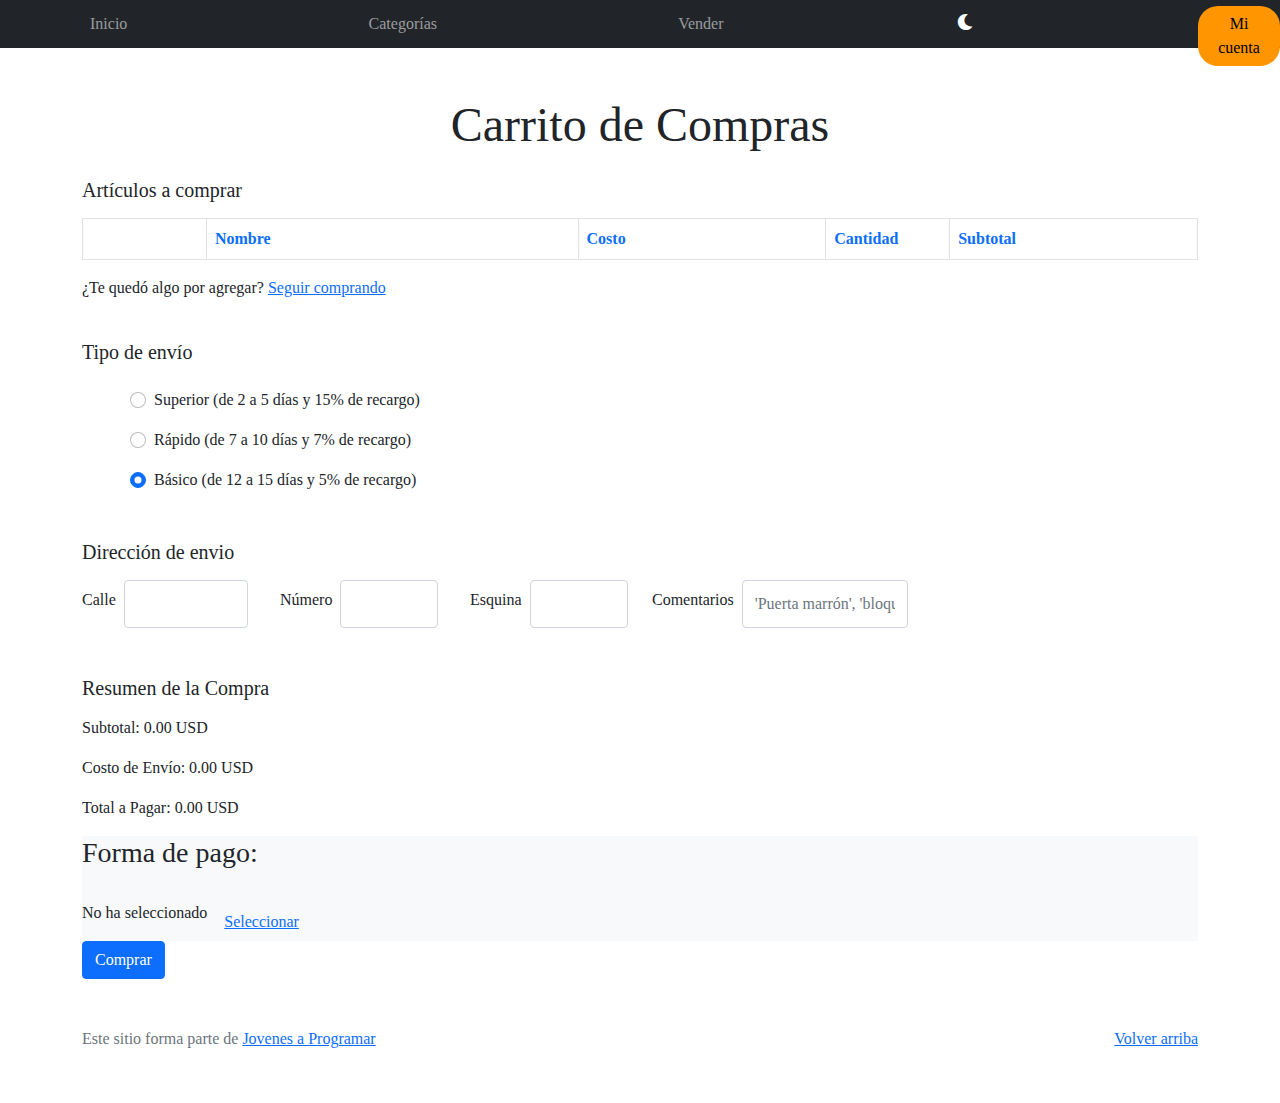
<file: cart.html>
<!DOCTYPE html>
<html lang="es">
  <head>
    <meta http-equiv="Content-Type" content="text/html; charset=UTF-8" />
    <meta
      name="viewport"
      content="width=device-width, initial-scale=1, shrink-to-fit=no"
    />
    <title>eMercado - Todo lo que busques está aquí</title>
    <link
      href="https://fonts.googleapis.com/css?family=Raleway:300,300i,400,400i,700,700i,900,900i"
      rel="stylesheet"
    />
    <link href="css/bootstrap.min.css" rel="stylesheet" />
    <link href="css/font-awesome.min.css" rel="stylesheet" />
    <link href="css/styles.css" rel="stylesheet" />
    <link rel="stylesheet" href="css/cart.css" />
    <link rel="shortcut icon" href="img/favicon.png" />
  </head>

  <body>
    <nav class="navbar navbar-expand-lg navbar-dark bg-dark p-1">
      <div class="container">
        <button
          class="navbar-toggler"
          type="button"
          data-bs-toggle="collapse"
          data-bs-target="#navbarNav"
          aria-controls="navbarNav"
          aria-expanded="false"
          aria-label="Toggle navigation"
        >
          <span class="navbar-toggler-icon"></span>
        </button>
        <div class="collapse navbar-collapse" id="navbarNav">
          <ul class="navbar-nav w-100 justify-content-between">
            <li class="nav-item">
              <a class="nav-link" href="index.html">Inicio</a>
            </li>
            <li class="nav-item">
              <a class="nav-link" href="categories.html">Categorías</a>
            </li>
            <li class="nav-item">
              <a class="nav-link" href="sell.html">Vender</a>
            </li>
            <li class="nav-item">
              <i id="moonIcon" class="fas fa-moon"></i>
            </li>
            <li class="nav-item">
              <div class="menu-container" style="position: absolute">
                <button
                  class="navbar-nav w-100 justify-content-between"
                  id="perfil-button"
                >
                  Mi cuenta
                </button>
                <div id="perfil-menu" class="menu">
                  <a href="cart.html">Mi carrito</a>
                  <a href="my-profile.html">Mi perfil</a>
                  <a href="#" onclick="signOff()">Cerrar sesión</a>
                </div>
              </div>
            </li>
          </ul>
        </div>
      </div>
    </nav>
    <main>
      <div class="overlay" id="overlay">
        <div class="overlay-content">
          <h2>COMPRA EXITOSA!</h2>
          <p>Tu compra se ha realizado con éxito.</p>
        </div>
      </div>

      <div class="container mt-5">
        <h2 class="display-5 text-center mb-4">Carrito de Compras</h2>
        <h3 class="blockquote">Artículos a comprar</h3>
        <div class="row">
          <div class="col-md-12">
            <div class="table-responsive">
              <table class="table table-bordered table-striped">
                <thead class="thead-light">
                  <tr>
                    <th scope="col" class="col-1"></th>
                    <th scope="col" class="text-primary col-3">Nombre</th>
                    <th scope="col" class="text-primary col-2">Costo</th>
                    <th scope="col" class="text-primary col-1">Cantidad</th>
                    <th scope="col" class="text-primary col-2">Subtotal</th>
                  </tr>
                </thead>
                <tbody id="cart-products"></tbody>
              </table>
            </div>
          </div>
        </div>
        <div class="pb-4">
          <p>
            ¿Te quedó algo por agregar?
            <a href="categories.html">Seguir comprando</a>
          </p>
          <!-- Link que lleva a categorías para agregar algo extra al carrito-->
        </div>
        <div>
          <form>
            <!-- formulario que abarca (por ahora) el tipo de envío y dirección -->

            <h3 class="blockquote">Tipo de envío</h3>
            <div class="m-4 form-check">
              <!-- Creamos inputs tipo "radio" para seleccionar una opción de envío -->
              <div class="mb-3 form-check">
                <input
                  type="radio"
                  class="form-check-input"
                  id="premium"
                  name="shippingType"
                  value="premium"
                />
                <label for="premium" class="form-check-label"
                  >Superior (de 2 a 5 días y 15% de recargo)</label
                >
              </div>
              <div class="mb-3 form-check">
                <input
                  type="radio"
                  class="form-check-input"
                  id="express"
                  name="shippingType"
                  value="express"
                />
                <label for="express" class="form-check-label"
                  >Rápido (de 7 a 10 días y 7% de recargo)</label
                >
              </div>
              <div class="mb-3 form-check">
                <input
                  type="radio"
                  class="form-check-input"
                  id="standard"
                  name="shippingType"
                  value="standard"
                  checked
                />
                <label class="form-check-label" for="standard"
                  >Básico (de 12 a 15 días y 5% de recargo)</label
                >
              </div>
            </div>

            <h3 class="blockquote pt-4">Dirección de envio</h3>

            <div class="row row-cols-lg-6 row-cols-md-4">
              <!-- Creamos inputs para completar la dirección -->
              <div class="d-inline-flex">
                <label
                  for="streetAddress"
                  class="form-label pe-2 align-self-center"
                  >Calle
                </label>
                <input
                  type="text"
                  value=""
                  class="form-control"
                  id="streetAddress"
                  name="streetAddress"
                  required
                />
              </div>
              <div class="d-inline-flex">
                <label
                  for="numberAddress"
                  class="form-label p-2 align-self-center"
                  >Número</label
                >
                <input
                  type="number"
                  class="form-control"
                  id="numberAddress"
                  name="numberAddress"
                  required
                  min="0"
                />
              </div>
              <div class="d-inline-flex">
                <label
                  for="cornerAddress"
                  class="form-label p-2 align-self-center"
                  >Esquina</label
                >
                <input
                  type="text"
                  class="form-control"
                  id="cornerAddress"
                  name="cornerAddress"
                  required
                />
              </div>
              <div class="d-inline-flex">
                <label for="comments" class="form-label pe-2 align-self-center"
                  >Comentarios</label
                >
                <input
                  type="text"
                  class="form-control col-12"
                  id="comments"
                  name="comments"
                  placeholder="'Puerta marrón', 'bloque N°5'"
                />
              </div>
            </div>
            <br />

            <div id="resumen-compra" class="mt-4">
              <h3 class="blockquote">Resumen de la Compra</h3>
              <p>Subtotal: <span id="subtotal">0 USD</span></p>
              <p>Costo de Envío: <span id="costo-envio">0 USD</span></p>
              <p>Total a Pagar: <span id="total-pagar">0 USD</span></p>
            </div>

            <!-- Inicio de modal para metodo de pago 23/10/23 Entrega6-->
            <div class="bg-light">
              <h3>Forma de pago:</h3>
              <br />

              <div class="d-flex d-inline-flex">
                <h6>No ha seleccionado</h6>
                <button
                  type="button"
                  class="btn btn-link ps-0 ms-3"
                  data-bs-toggle="modal"
                  data-bs-target="#modalMediosPago"
                  required
                >
                  Seleccionar
                </button>
              </div>
            </div>

            <div class="modal" id="modalMediosPago" tabindex="-1">
              <div class="modal-dialog">
                <div class="modal-content">
                  <div class="modal-header">
                    <h5 class="modal-title">Forma de pago:</h5>
                    <button
                      type="button"
                      class="btn-close"
                      data-bs-dismiss="modal"
                      aria-label="Close"
                    ></button>
                  </div>

                  <div class="modal-body">
                    <div class="form-check">
                      <input
                        class="form-check-input"
                        type="radio"
                        name="flexRadioDefault"
                        id="flexRadioDefault1"
                      />
                      <label class="form-check-label" for="flexRadioDefault1">
                        <h5>Tarjeta de Crédito</h5> </label
                      ><br />

                      <div class="container">
                        <div class="row">
                          <div class="col-md-6 mt-2">
                            <label for="creditCard" class="form-label"
                              >Número de tarjeta</label
                            >
                            <input
                              type="text"
                              class="form-control"
                              id="creditCard"
                              placeholder=""
                              required
                            />
                            <div class="invalid-feedback">
                              Se requiere número de tarjeta de crédito
                            </div>
                          </div>

                          <div class="col-md-3 mt-2">
                            <label for="creditCard" class="form-label"
                              >CVV</label
                            >
                            <input
                              type="number"
                              class="form-control"
                              id="creditCardCVV"
                              placeholder=""
                              required
                            />
                            <div class="invalid-feedback">
                              Se requiere el CVV de su tarjeta
                            </div>
                          </div>

                          <div class="col-md-6">
                            <label for="creditCard" class="form-label mt-2"
                              >Vencimiento (Mes/Año)</label
                            >
                            <input
                              type="text"
                              class="form-control"
                              id="creditCardDate"
                              placeholder=""
                              required
                            />
                            <div class="invalid-feedback">
                              Se requiere el mes de vencimiento
                            </div>
                          </div>
                        </div>
                      </div>
                    </div>

                    <div class="form-check mt-3">
                      <input
                        class="form-check-input"
                        type="radio"
                        name="flexRadioDefault"
                        id="flexRadioDefault2"
                        checked
                      />
                      <label class="form-check-label" for="flexRadioDefault2">
                        <h5>Transferencia Bancaria</h5>
                      </label>

                      <div class="col-md-6 mt-2">
                        <label for="creditCard" class="form-label"
                          >Número de cuenta</label
                        >
                        <input
                          type="text"
                          class="form-control"
                          id="cuentaBancaria"
                          placeholder=""
                          required
                        />
                        <div class="invalid-feedback">
                          Se requiere su número de cuenta bancaria
                        </div>
                      </div>
                    </div>
                  </div>

                  <div class="modal-footer">
                    <button
                      type="button"
                      class="btn btn-primary"
                      data-bs-dismiss="modal"
                    >
                      Guardar cambios
                    </button>
                  </div>
                </div>
              </div>
            </div>
            <!-- Fin de modal para metodo de pago 23/10/23 Entrega6 -->

            <input
              class="btn btn-primary d-block"
              type="button"
              name="send"
              value="Comprar"
              id="mostrarOverlay"
            />
            <!-- Botón que envía el form -->
          </form>
        </div>
      </div>
    </main>
    <footer class="text-muted">
      <div class="container">
        <p class="float-end">
          <a href="#">Volver arriba</a>
        </p>
        <p>
          Este sitio forma parte de
          <a href="https://jovenesaprogramar.edu.uy/" target="_blank"
            >Jovenes a Programar</a
          >
        </p>
      </div>
    </footer>
    <div id="spinner-wrapper">
      <div class="lds-ring">
        <div></div>
        <div></div>
        <div></div>
        <div></div>
      </div>
    </div>
    <script src="js/bootstrap.bundle.min.js"></script>
    <script src="js/init.js"></script>
    <script src="js/cart.js"></script>
  </body>
</html>
</file>
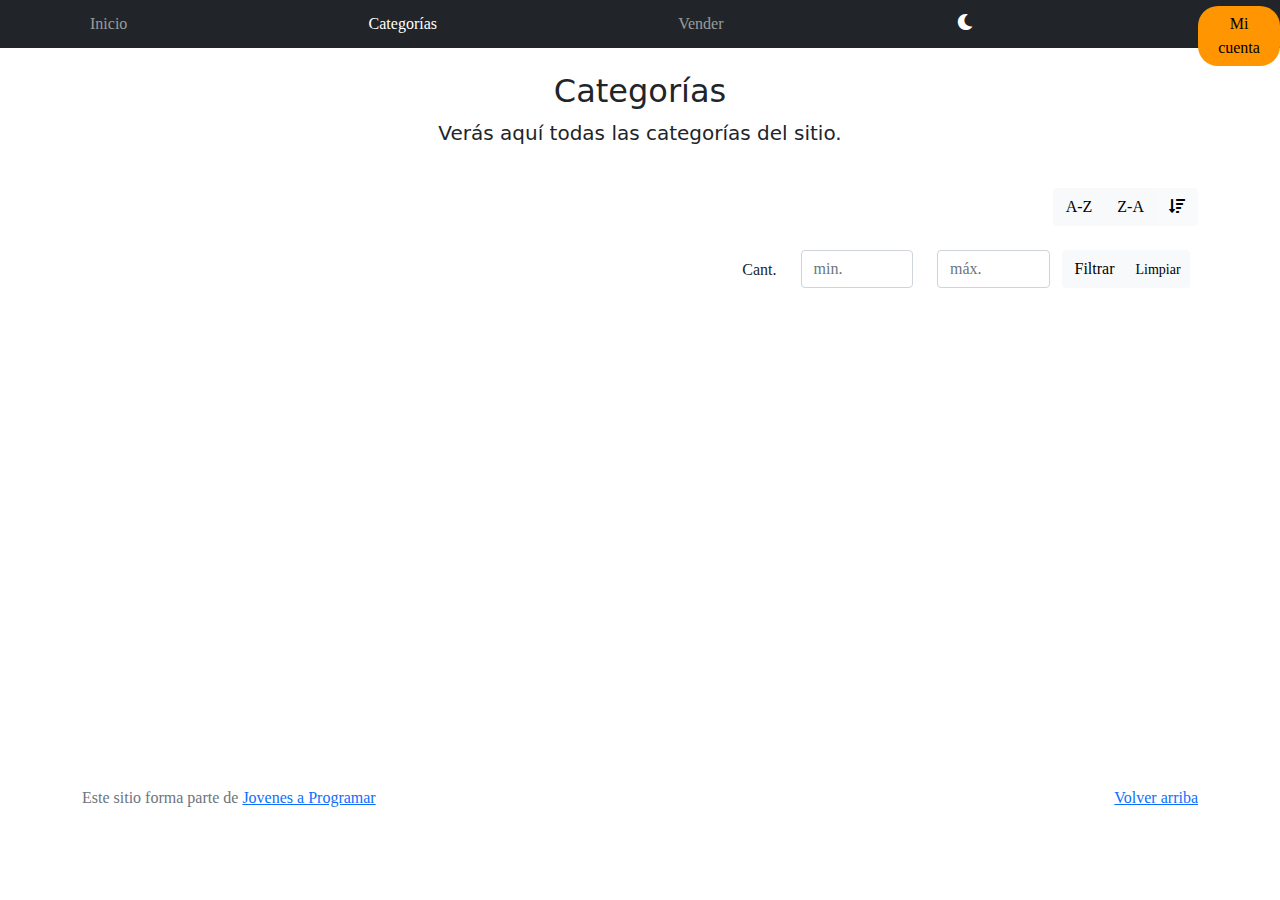
<file: categories.html>
<!DOCTYPE html>
<html lang="es">

<head>
  <meta http-equiv="Content-Type" content="text/html; charset=UTF-8">
  <meta name="viewport" content="width=device-width, initial-scale=1, shrink-to-fit=no">
  <title>eMercado - Todo lo que busques está aquí</title>

  <link href="https://fonts.googleapis.com/css?family=Raleway:300,300i,400,400i,700,700i,900,900i" rel="stylesheet">
  <link href="css/font-awesome.min.css" rel="stylesheet">
  <link href="css/bootstrap.min.css" rel="stylesheet">
  <link href="css/styles.css" rel="stylesheet">
  <link rel="shortcut icon" href="img/favicon.png">
</head>

<body>
  <nav class="navbar navbar-expand-lg navbar-dark bg-dark p-1">
    <div class="container">
      <button class="navbar-toggler" type="button" data-bs-toggle="collapse" data-bs-target="#navbarNav"
        aria-controls="navbarNav" aria-expanded="false" aria-label="Toggle navigation">
        <span class="navbar-toggler-icon"></span>
      </button>
      <div class="collapse navbar-collapse" id="navbarNav">
        <ul class="navbar-nav w-100 justify-content-between">
          <li class="nav-item">
            <a class="nav-link" href="index.html">Inicio</a>
          </li>
          <li class="nav-item">
            <a class="nav-link active" href="categories.html">Categorías</a>
          </li>
          <li class="nav-item">
            <a class="nav-link" href="sell.html">Vender</a>
          </li>
          <li class="nav-item">
            <i id="moonIcon" class="fas fa-moon"></i>
          </li>
          <li class="nav-item">
            <div class="menu-container" style="position: absolute;">
              
              <button class="navbar-nav w-100 justify-content-between" id="perfil-button">Mi cuenta</button>
              <div id="perfil-menu" class="menu">
                <a href="cart.html">Mi carrito</a>
                <a href="my-profile.html">Mi perfil</a>
                <a href="#" onclick="signOff()">Cerrar sesión</a>
              
              </div>
            </div>
          </li>
        </ul>
      </div>
    </div>
  </nav>
  <main class="pb-5">
    <div class="text-center p-4">
      <h2>Categorías</h2>
      <p class="lead">Verás aquí todas las categorías del sitio.</p>
    </div>
    <div class="container">
      <div class="row">
        <div class="col text-end">
          <div class="btn-group btn-group-toggle mb-4" data-bs-toggle="buttons">
            <input type="radio" class="btn-check" name="options" id="sortAsc">
            <label class="btn btn-light" for="sortAsc">A-Z</label>
            <input type="radio" class="btn-check" name="options" id="sortDesc">
            <label class="btn btn-light" for="sortDesc">Z-A</label>
            <input type="radio" class="btn-check" name="options" id="sortByCount" checked>
            <label class="btn btn-light" for="sortByCount"><i class="fas fa-sort-amount-down mr-1"></i></label>
          </div>
        </div>
      </div>
      <div class="row">
        <div class="col-lg-6 offset-lg-6 col-md-12 mb-1 container">
          <div class="row container p-0 m-0">
            <div class="col">
              <p class="font-weight-normal text-end my-2">Cant.</p>
            </div>
            <div class="col">
              <input class="form-control" type="number" placeholder="min." id="rangeFilterCountMin">
            </div>
            <div class="col">
              <input class="form-control" type="number" placeholder="máx." id="rangeFilterCountMax">
            </div>
            <div class="col-3 p-0">
              <div class="btn-group" role="group">
                <button class="btn btn-light btn-block" id="rangeFilterCount">Filtrar</button>
                <button class="btn btn-light btn-sm" id="clearRangeFilter">Limpiar</button>
              </div>
            </div>
          </div>
        </div>
      </div>
      <div class="row">
        <div class="list-group" id="cat-list-container">
        </div>
      </div>
    </div>
  </main>
  <footer class="text-muted">
    <div class="container">
      <p class="float-end">
        <a href="#">Volver arriba</a>
      </p>
      <p>Este sitio forma parte de <a href="https://jovenesaprogramar.edu.uy/" target="_blank">Jovenes a Programar</a></p>
    </div>
  </footer>
  <div id="spinner-wrapper">
    <div class="lds-ring">
      <div></div>
      <div></div>
      <div></div>
      <div></div>
    </div>
  </div>
  <script src="js/bootstrap.bundle.min.js"></script>
  <script src="js/init.js"></script>
  <script src="js/categories.js"></script>
</body>

</html>
</file>
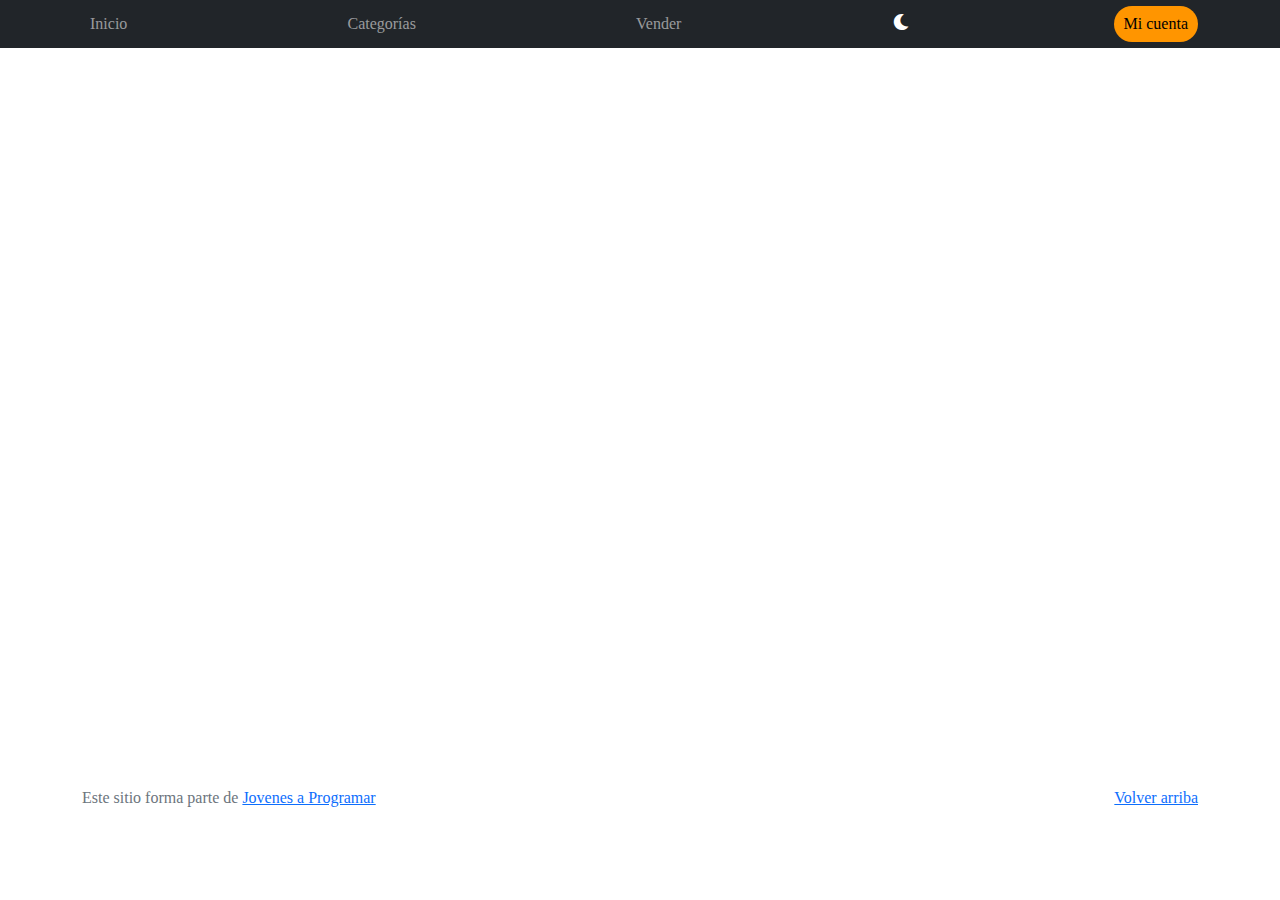
<file: product-info.html>
<!DOCTYPE html>
<html lang="es">

<head>
  <meta http-equiv="Content-Type" content="text/html; charset=UTF-8">
  <meta name="viewport" content="width=device-width, initial-scale=1, shrink-to-fit=no">
  <title>eMercado - Todo lo que busques está aquí</title>

  <link href="https://fonts.googleapis.com/css?family=Raleway:300,300i,400,400i,700,700i,900,900i" rel="stylesheet">
  <link href="css/font-awesome.min.css" rel="stylesheet">
  <link href="css/bootstrap.min.css" rel="stylesheet">
  <link href="css/styles.css" rel="stylesheet">
  <link rel="stylesheet" href="css/products.css">
  <link rel="shortcut icon" href="img/favicon.png">
  <script src="https://code.jquery.com/jquery-3.6.0.min.js"></script>

</head>

<body class="bodyStyle">
  <nav class="navbar navbar-expand-lg navbar-dark bg-dark p-1">
    <div class="container">
      <button class="navbar-toggler" type="button" data-bs-toggle="collapse" data-bs-target="#navbarNav"
        aria-controls="navbarNav" aria-expanded="false" aria-label="Toggle navigation">
        <span class="navbar-toggler-icon"></span>
      </button>
      <div class="collapse navbar-collapse" id="navbarNav">
        <ul class="navbar-nav w-100 justify-content-between">
          <li class="nav-item">
            <a class="nav-link" href="index.html">Inicio</a>
          </li>
          <li class="nav-item">
            <a class="nav-link" href="categories.html">Categorías</a>
          </li>
          <li class="nav-item">
            <a class="nav-link" href="sell.html">Vender</a>
          </li>
          <li class="nav-item">

            <i id="moonIcon" class="fas fa-moon"></i>
          </li>
          <li class="nav-item">
            <div class="menu-container">

              <button class="navbar-nav w-100 justify-content-between" id="perfil-button">
                Mi cuenta</button>
              <div id="perfil-menu" class="menu position-relative ">
                <a href="cart.html">Mi carrito</a>
                <a href="my-profile.html">Mi perfil</a>
                <a href="#" onclick="signOff()">Cerrar sesión</a>
              </div>

            </div>
      </div>
      </li>
      </ul>
    </div>
    </div>
  </nav>
  <main>
    <div class="container">
      <div id="product-info" class="text-center">
      </div>
    </div>
  </main>
  <footer class="text-muted">
    <div class="container">
      <p class="float-end">
        <a href="#">Volver arriba</a>
      </p>
      <p>Este sitio forma parte de <a href="https://jovenesaprogramar.edu.uy/" target="_blank">Jovenes a Programar</a>
      </p>
    </div>
  </footer>
  <div id="spinner-wrapper">
    <div class="lds-ring">
      <div></div>
      <div></div>
      <div></div>
      <div></div>
    </div>
  </div>
  <script src="js/bootstrap.bundle.min.js"></script>
  <script src="js/init.js"></script>
  <script src="js/product-info.js"></script>
</body>

</html>
</file>
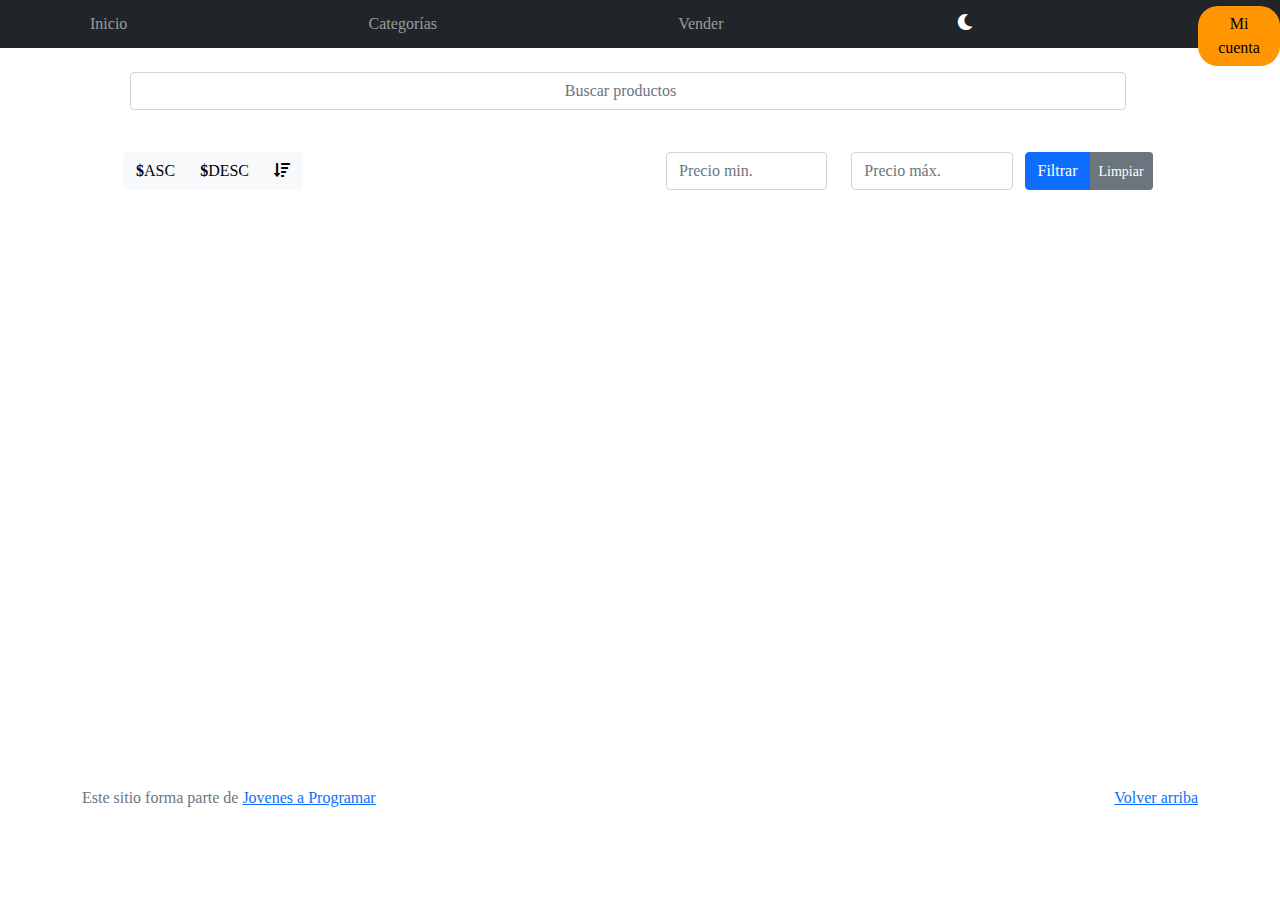
<file: products.html>
<!DOCTYPE html>
<html lang="es">
  <head>
    <meta http-equiv="Content-Type" content="text/html; charset=UTF-8" />
    <meta
      name="viewport"
      content="width=device-width, initial-scale=1, shrink-to-fit=no"
    />
    <title>eMercado - Todo lo que busques está aquí</title>

    <link
      href="https://fonts.googleapis.com/css?family=Raleway:300,300i,400,400i,700,700i,900,900i"
      rel="stylesheet"
    />
    <link href="css/font-awesome.min.css" rel="stylesheet" />
    <link href="css/bootstrap.min.css" rel="stylesheet" />
    <link href="css/styles.css" rel="stylesheet" />
    <link rel="stylesheet" href="css/products.css" />
    <link rel="shortcut icon" href="img/favicon.png">
  </head>

  <body>
    <nav class="navbar navbar-expand-lg navbar-dark bg-dark p-1">
      <div class="container">
        <button
          class="navbar-toggler"
          type="button"
          data-bs-toggle="collapse"
          data-bs-target="#navbarNav"
          aria-controls="navbarNav"
          aria-expanded="false"
          aria-label="Toggle navigation"
        >
          <span class="navbar-toggler-icon"></span>
        </button>
        <div class="collapse navbar-collapse" id="navbarNav">
          <ul class="navbar-nav w-100 justify-content-between">
            <li class="nav-item">
              <a class="nav-link" href="index.html">Inicio</a>
            </li>
            <li class="nav-item">
              <a class="nav-link" href="categories.html">Categorías</a>
            </li>
            <li class="nav-item">
              <a class="nav-link" href="sell.html">Vender</a>
            </li>
            <li class="nav-item">
            
              <i id="moonIcon" class="fas fa-moon"></i>
            </li>
            <li class="nav-item">
              <div class="menu-container" style="position: absolute;">
                <button class="navbar-nav w-100 justify-content-between" id="perfil-button">Mi cuenta</button>
                <div id="perfil-menu" class="menu">
                  <a href="cart.html">Mi carrito</a>
                  <a href="my-profile.html">Mi perfil</a>
                  <a href="#" onclick="signOff()">Cerrar sesión</a>
                </div>
              </div>
            </li>
          </ul>
        </div>
      </div>
    </nav>
    <main class="pb-5 container">
      <div class="container row row-sm-2 row-md-4 row-lg-8">
        <div class="col m-4">
          <input
            class="form-control text-center mx-auto"
            type="search"
            placeholder="Buscar productos"
            id="searchInput"
          />
        </div>

        <div
          class="row d-inline-flex p-2 bd-highlight responsiveProducts p-3 mb-2"
          style="display:flex-inline; justify-content: flex-end; margin: 2px;"
        >
          <div class="col text-end responsiveFilter d-inline-flex justify-content-between">
            <div class="btn-group btn-group-toggle" data-bs-toggle="buttons">
              <input
                type="button"
                class="btn-check"
                name="options"
                id="sortAscPrice"
              />
              <label class="btn btn-light" for="sortAscPrice"
                ><span class="fw-bold">$</span>ASC</label
              >
              <input
                type="button"
                class="btn-check"
                name="options"
                id="sortDescPrice"
              />
              <label class="btn btn-light" for="sortDescPrice"
                ><span class="fw-bold">$</span>DESC</label
              >
              <input
                type="button"
                class="btn-check"
                name="options"
                id="sortDescRelevance"
                checked
              />
              <label class="btn btn-light" for="sortDescRelevance"
                ><i class="fas fa-sort-amount-down mr-1"></i
              ></label>
            </div>
          </div>

          <div id="filter-container" class="row filterContainerResponsive" style="width: 50%">
            <div class="col">
              <input
                class="form-control"
                type="number"
                placeholder="Precio min."
                id="rangeFilterCountMin"
              />
            </div>
            <div class="col">
              <input
                class="form-control"
                type="number"
                placeholder="Precio máx."
                id="rangeFilterCountMax"
              />
            </div>
            <div class="col-3 p-0 buttonsResponsive">
              <div class="btn-group" role="group">
                <button class="btn btn-primary btn-block" id="rangeFilterCount">
                  Filtrar
                </button>
                <button class="btn btn-secondary btn-sm" id="clearRangeFilter">
                  Limpiar
                </button>
              </div>
            </div>
          </div>
        </div>

        <div id="product-list" class="row m-4"></div>
      </div>
    </main>
    <footer class="text-muted">
      <div class="container">
        <p class="float-end">
          <a href="#">Volver arriba</a>
        </p>
        <p>
          Este sitio forma parte de
          <a href="https://jovenesaprogramar.edu.uy/" target="_blank"
            >Jovenes a Programar</a
          >
        </p>
      </div>
    </footer>
    <div id="spinner-wrapper">
      <div class="lds-ring">
        <div></div>
        <div></div>
        <div></div>
        <div></div>
      </div>
    </div>

    <script src="js/bootstrap.bundle.min.js"></script>
    <script src="js/init.js"></script>
    <script src="js/products.js"></script>
  </body>
</html>
</file>
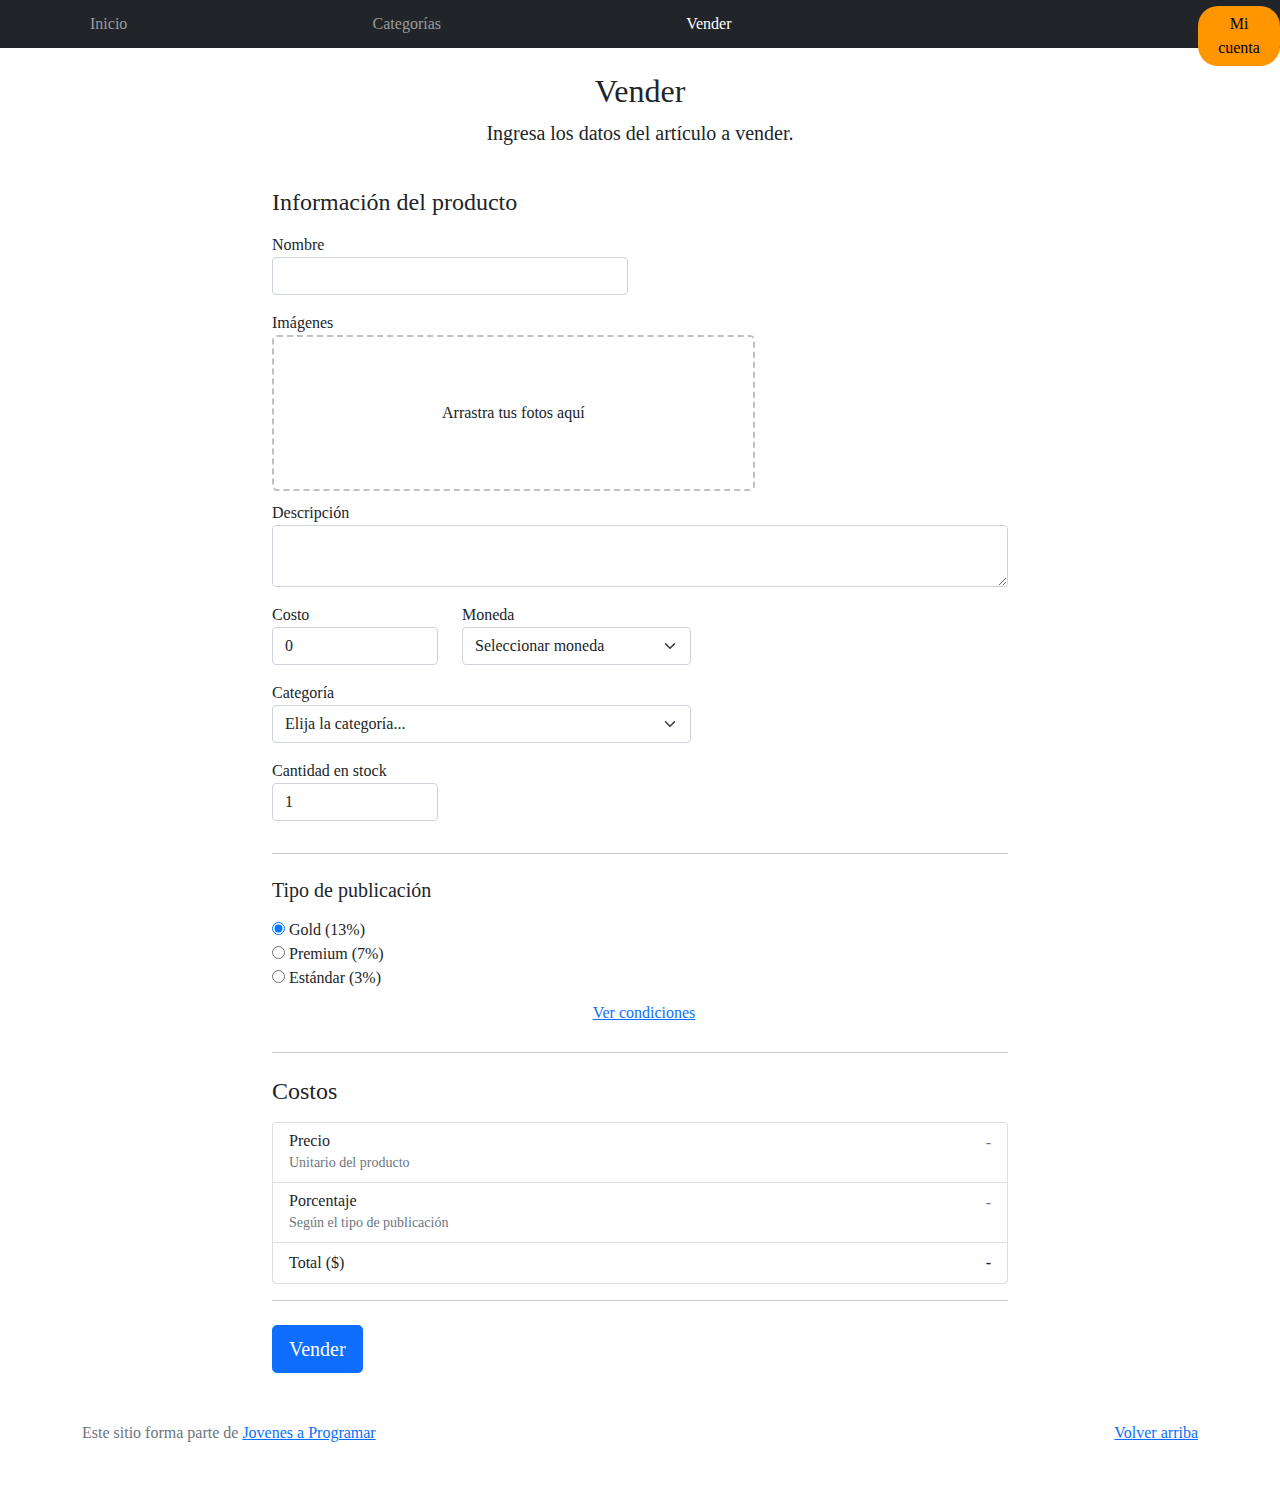
<file: sell.html>
<!DOCTYPE html>
<html lang="es">

<head>
  <meta http-equiv="Content-Type" content="text/html; charset=UTF-8">
  <meta name="viewport" content="width=device-width, initial-scale=1, shrink-to-fit=no">
  <title>eMercado - Todo lo que busques está aquí</title>
  <link href="https://fonts.googleapis.com/css?family=Raleway:300,300i,400,400i,700,700i,900,900i" rel="stylesheet">
  <link href="css/bootstrap.min.css" rel="stylesheet">
  <link href="css/dropzone.css" rel="stylesheet">
  <link href="css/styles.css" rel="stylesheet">
  <link rel="shortcut icon" href="img/favicon.png">
</head>

<body>
  <nav class="navbar navbar-expand-lg navbar-dark bg-dark p-1">
    <div class="container">
      <button class="navbar-toggler" type="button" data-bs-toggle="collapse" data-bs-target="#navbarNav"
        aria-controls="navbarNav" aria-expanded="false" aria-label="Toggle navigation">
        <span class="navbar-toggler-icon"></span>
      </button>
      <div class="collapse navbar-collapse" id="navbarNav">
        <ul class="navbar-nav w-100 justify-content-between">
          <li class="nav-item">
            <a class="nav-link" href="index.html">Inicio</a>
          </li>
          <li class="nav-item">
            <a class="nav-link" href="categories.html">Categorías</a>
          </li>
          <li class="nav-item">
            <a class="nav-link active" href="sell.html">Vender</a>
          </li>
          <li class="nav-item">
            
            <i id="moonIcon" class="fas fa-moon"></i>
          </li>
          <li class="nav-item" >
            <div class="menu-container" style="position: absolute;">
              <button class="navbar-nav w-100 justify-content-between" id="perfil-button">Mi cuenta</button>
              <div id="perfil-menu" class="menu">
                <a href="cart.html">Mi carrito</a>
                <a href="my-profile.html">Mi perfil</a>
                <a href="#" onclick="signOff()">Cerrar sesión</a>
              </div>
            </div>
          
        </li>
        </ul>
      </div>
    </div>
  </nav>
  <div class="container">
    <div class="text-center p-4">
      <h2>Vender</h2>
      <p class="lead">Ingresa los datos del artículo a vender.</p>
    </div>
    <div class="row justify-content-md-center">
      <div class="col-md-8 order-md-1">
        <h4 class="mb-3">Información del producto</h4>
        <form class="needs-validation" id="sell-info">
          <div class="row">
            <div class="col-md-6 mb-3">
              <label for="productName">Nombre</label>
              <input type="text" class="form-control" id="productName" value="" name="productName">
              <div class="invalid-feedback">
                Ingresa un nombre
              </div>
            </div>
          </div>
          <div class="row">
            <div class="col-md-8 order-md-1">
              <label>Imágenes</label>
              <div class="needsclick dz-clickable" id="file-upload">
                <div class="dz-message needsclick">
                  Arrastra tus fotos aquí<br>
                </div>
              </div>
            </div>
          </div>
          <div class="row">
            <div class="col-md-12 mb-3">
              <label for="productDescription">Descripción</label>
              <textarea name="productDescription" class="form-control" id="productDescription"></textarea>
            </div>
          </div>
          <div class="row">
            <div class="col-md-3 mb-3">
              <label for="productCostInput">Costo</label>
              <input type="number" name="productCostInput" class="form-control" id="productCostInput" placeholder="" required="" value="0"
                min="0">
              <div class="invalid-feedback">
                El costo debe ser mayor que 0.
              </div>
            </div>
            <div class="col-md-4 mb-3">
              <label for="productCurrency">Moneda</label>
              <select name="productCurrency" class="form-select custom-select d-block w-100" id="productCurrency" required>
                <option value="" hidden selected>Seleccionar moneda</option>
                <option>Pesos Uruguayos (UYU)</option>
                <option>Dólares (USD)</option>
              </select>
              <div class="invalid-feedback">
                Ingresa una categoría válida.
              </div>
            </div>
          </div>
          <div class="row">
            <div class="col-md-7 mb-3">
              <label for="productCategory">Categoría</label>
              <select name="productCategory" class="custom-select form-select d-block w-100" id="productCategory">
                <option value="">Elija la categoría...</option>
                <option>Autos</option>
                <option>Juguetes</option>
                <option>Muebles</option>
                <option>Herramientas</option>
                <option>Computadoras</option>
                <option>Vestimenta</option>
              </select>
              <div class="invalid-feedback">
                Por favor ingresa una categoría válida.
              </div>
            </div>
          </div>
          <div class="row">
            <div class="col-md-3 mb-3">
              <label for="productCountInput">Cantidad en stock</label>
              <input type="number" name="productCountInput" class="form-control" id="productCountInput"  required value="1"
                min="0">
              <div class="invalid-feedback">
                La cantidad es requerida.
              </div>
            </div>
          </div>
          <hr class="mb-4">
          <h5 class="mb-3">Tipo de publicación</h5>
          <div class="d-block my-3">
            <div class="custom-control custom-radio">
              <input id="goldradio" name="publicationType" type="radio" class="custom-control-input" checked=""
                required="">
              <label class="custom-control-label" for="goldradio">Gold (13%)</label>
            </div>
            <div class="custom-control custom-radio">
              <input id="premiumradio" name="publicationType" type="radio" class="custom-control-input" required="">
              <label class="custom-control-label" for="premiumradio">Premium (7%)</label>
            </div>
            <div class="custom-control custom-radio">
              <input id="standardradio" name="publicationType" type="radio" class="custom-control-input" required="">
              <label class="custom-control-label" for="standardradio">Estándar (3%)</label>
            </div>
            <div class="row">
              <button type="button" class="m-1 btn btn-link" data-bs-toggle="modal"
                data-bs-target="#contidionsModal">Ver
                condiciones</button>
            </div>
          </div>
          <hr class="mb-4">
          <h4 class="mb-3">Costos</h4>
          <ul class="list-group mb-3">
            <li class="list-group-item d-flex justify-content-between lh-condensed">
              <div>
                <h6 class="my-0">Precio</h6>
                <small class="text-muted">Unitario del producto</small>
              </div>
              <span class="text-muted" id="productCostText">-</span>
            </li>
            <li class="list-group-item d-flex justify-content-between lh-condensed">
              <div>
                <h6 class="my-0">Porcentaje</h6>
                <small class="text-muted">Según el tipo de publicación</small>
              </div>
              <span class="text-muted" id="comissionText">-</span>
            </li>
            <li class="list-group-item d-flex justify-content-between">
              <span>Total ($)</span>
              <strong id="totalCostText">-</strong>
            </li>
          </ul>
          <hr class="mb-4">
          <button class="btn btn-primary btn-lg" type="submit">Vender</button>
        </form>
      </div>
    </div>
  </div>
  <footer class="text-muted">
    <div class="container">
      <p class="float-end">
        <a href="#">Volver arriba</a>
      </p>
      <p>Este sitio forma parte de <a href="https://jovenesaprogramar.edu.uy/" target="_blank">Jovenes a Programar</a></p>
    </div>
  </footer>

  <div class="alert alert-primary-dismissible fade" id="alertResult" role="alert">
    <span id="resultSpan"></span>
  </div>

  <div class="modal fade" tabindex="-1" role="dialog" id="contidionsModal">
    <div class="modal-dialog" role="document">
      <div class="modal-content">
        <div class="modal-header">
          <h5 class="modal-title">Condiciones de publicación</h5>
        </div>
        <div class="modal-body">
          <div class="container">
            <div class="row">
              <h5 class="text-warning">Gold (13%)</h5>
              <p class="muted text-justify">Tu producto se verá de forma promocionada en portada, además de las
                condiciones de Premium y Estándar.</p>
            </div>
            <hr>
            <div class="row">
              <h5 class="text-primary">Premium (7%)</h5>
              <p class="muted text-justify">Se mostrará el producto en los primeros lugares de resultados de búsqueda,
                así cómo cuando se ingrese a la categoría que pertenezca.</p>
            </div>
            <hr>
            <div class="row">
              <h5 class="text-secondary">Estándar (3%)</h5>
              <p class="muted text-justify">El producto se listará en la categoría correspondiente, así como en los
                resultados de búsquedas que coincidan con las palabras claves en el nombre.</p>
            </div>
          </div>
        </div>
        <div class="modal-footer">
          <button type="button" class="btn btn-primary" data-bs-dismiss="modal">Cerrar</button>
        </div>
      </div>
    </div>
  </div>
  <div id="spinner-wrapper">
    <div class="lds-ring">
      <div></div>
      <div></div>
      <div></div>
      <div></div>
    </div>
  </div>
  <script src="js/bootstrap.bundle.min.js"></script>
  <script src="js/dropzone.js"></script>
  <script src="js/init.js"></script>
  <script src="js/sell.js"></script>
</body>

</html>
</file>
<file: css/styles.css>
.miniatura {
  width: 95px;
  height: 60px;
}


.jumbotron,
.card-body,
.container,
.site-header {
  font-family: 'Verdana', serif !important;
}

.jumbotron .display-4 {
  font-weight: bold;
}

nav a {
  text-decoration: none;
}

.bd-placeholder-img {
  font-size: 1.125rem;
  text-anchor: middle;
  -webkit-user-select: none;
  -moz-user-select: none;
  -ms-user-select: none;
  user-select: none;
}

@media (min-width: 768px) {
  .bd-placeholder-img-lg {
    font-size: 3.5rem;
  }
}

.jumbotron {
  height: 50vh;
  padding: 5em inherit;
  margin-bottom: 0;
  background-color: #53C0FB;
  background: url('../img/cover_back.png');
  background-size: cover;
  background-position: center;
  background-repeat: no-repeat;
  color: black;
  font-weight: bold;
}

@media (min-width: 768px) {
  .jumbotron {
    padding-top: 6rem;
    padding-bottom: 6rem;
  }
}

.jumbotron p:last-child {
  margin-bottom: 0;
}

.jumbotron-heading {
  font-weight: 300;
}

.jumbotron .container {
  max-width: 40rem;
  background-color: rgba(255, 255, 255, 0.5);
  border-radius: 10px;
  text-shadow: 1px 1px 2px grey;
}

.jumbotron .lead {
  font-size: 38px;
}

footer {
  padding-top: 3rem;
  padding-bottom: 3rem;
}

footer p {
  margin-bottom: .25rem;
}

.site-header a {
  color: white;
  transition: ease-in-out color .15s;
}

.site-header .dropdown-menu a {
  color: black;
}

.dropzone {
  border: 2px dashed #0087F7;
  border-radius: 5px;
  background: white;
}

.img-fit {
  max-height: 100%;
}

.alert {
  position: fixed;
  top: 80px;
  width: 50%;
  left: 50%;
  transform: translate(-50%, 0);
}

.lds-ring {
  display: inline-block;
  position: relative;
  width: 64px;
  height: 64px;
  top: 50%;
  left: 50%;
}

.cursor-active {
  cursor: pointer;
}

.left {
  float: left;
  padding: 4px;
  background-color: rgba(255, 255, 255, 0.5);
}

.lds-ring div {
  box-sizing: border-box;
  display: block;
  position: absolute;
  width: 51px;
  height: 51px;
  margin: 6px;
  border: 6px solid #fff;
  border-radius: 50%;
  animation: lds-ring 1.2s cubic-bezier(0.5, 0, 0.5, 1) infinite;
  border-color: #fff transparent transparent transparent;
}

.lds-ring div:nth-child(1) {
  animation-delay: -0.45s;
}

.lds-ring div:nth-child(2) {
  animation-delay: -0.3s;
}

.lds-ring div:nth-child(3) {
  animation-delay: -0.15s;
}

@keyframes lds-ring {
  0% {
    transform: rotate(0deg);
  }

  100% {
    transform: rotate(360deg);
  }
}

.signin {
  width: 100%;
  max-width: 330px;
  padding: 15px;
  margin: auto;
}

#spinner-wrapper {
  position: fixed;
  background-color: rgba(0, 0, 0, 0.5);
  width: 100%;
  height: 100%;
  top: 0;
  left: 0;
  z-index: 1021;
  display: none;
}

main {
  min-height: calc(100vh - 210px);
}

a.custom-card,
a.custom-card:hover {
  color: inherit;
  text-decoration: inherit;
}

.checked {
  color: orange;
}

/* estilo boton perfil */
.menu-container {
  position: relative;
  display: inline-block;
}
#perfil-button {
  margin-top: 2px;
  border-radius: 20px;
  padding: 6px 10px;
  background-color: #ff9500;
  color: rgb(0, 0, 0);
  border: none;
  cursor: pointer;
}
.menu {
  display: none;
  position: absolute;
  top: 118%;
  right: 0%;
  background-color: #212529;
  border: 0px;
  box-shadow: 0 2px 5px rgba(0, 0, 0, );
 
}
.menu a {
  display: block;
  padding: 10px;
  text-decoration: none;
  color: rgba(255,255,255,.55);;
}
.menu a:hover {
  background-color: #000000;
}

.product{
  cursor: pointer;
}



#moonIcon{
  color: white;
  display: flex;
  justify-content: center;
  cursor: pointer;
  padding-top: 10px;
}
/* Dark Mode */

body.dark-mode {
  background-color: #272727;
  color: white;
}

body.dark-mode #cat-list-container .list-group-item{
  background-color: #757575;
}

body.dark-mode .darkMode{
  background-color: #757575;
}

body.dark-mode .darkModeProduct{
  background-color: #3b3b3b;
}

body.dark-mode .darkModeComments{
  background-color: transparent;
  border-color: #565656;
  border-radius: 10px;
}

body.dark-mode .darkModeTextComments{
  color: white;
}

body.dark-mode .darkModeTitle{
  color: white !important;
}

body.dark-mode .darkModeSold{
  color: rgb(196, 196, 196) !important;
}


body.dark-mode h4 {
  color: white;
}

body.dark-mode h4:hover{
  color: black;
}

body.dark-mode p{
  color: rgb(196, 196, 196);
}
body.dark-mode p:hover{
  color: black;
}

body.dark-mode input{
  background-color: #cccccc;
}

body.dark-mode .list-group-item {
  background-color: #757575;
  margin: 3px;
  border-bottom-color: black;
}

body.dark-mode #moonIcon:hover {
  color: #bdb9b9;
}


body.dark-mode .task-container {
    border-color: #888; /* Cambia el color del borde en modo oscuro */
    border-width: 5px;
}

body.dark-mode .mark-done-button{
    background-color: grey !important;
}

body.dark-mode .mark-done-button:hover{
    background-color: rgb(78, 162, 105) !important;
}

body.dark-mode #addTaskButton{
    background-color: #e79600 !important;
    border: black;
    color: white;
}

body.dark-mode #addTaskButton:hover{
    background-color: #FFA500 !important;
}

body.dark-mode #newTask{
    background-color:#d8d8d8;
}

.delete-product {
  border: none;
  color: red;
}

.profile-container{
  padding: 25px;
  padding-left: 250px;
  padding-right: 250px;
}
#creditCardCVV::-webkit-inner-spin-button,
#creditCardCVV::-webkit-outer-spin-button,
#phoneInput::-webkit-inner-spin-button,
#phoneInput::-webkit-outer-spin-button,
#numberAddress::-webkit-inner-spin-button,
#numberAddress::-webkit-outer-spin-button {
  -webkit-appearance: none;
  appearance: none;
  margin: 0;
}
</file>
<file: css/cart.css>
.overlay {
    display: none;
    position: fixed;
    top: 0;
    left: 0;
    width: 100%;
    height: 100%;
    background-color: rgba(9, 9, 225, 0.95);
    justify-content: center;
    align-items: center;
    z-index: 999;
    color: white;
    opacity: 0;
    transition: opacity 0.5s ease;
    animation: fade-out 1s ease;
  }
  
  .overlay.active {
    display: flex;
    opacity: 1;
    animation: fade-in 1s ease;
  }
  
  @keyframes fade-in {
    from {
      opacity: 0;
    }
    to {
      opacity: 1;
    }
  }
  
  @keyframes fade-out {
    from {
      opacity: 1;
    }
    to {
      opacity: 0;
    }
  }
</file>
<file: css/products.css>
.miniatura {
  width: 50px;
  height: 50px;
}



.product-item {
  border-bottom: 1px solid #ddd;
  background-color: #fff;
  border-radius: 10px;
  box-shadow: 0px 3px 6px rgba(0, 0, 0, 0.1);
  transition: transform 0.2s ease-in-out;
  /* Efecto de escala suave */
}

.product-item:hover {
  transform: scale(1.02);
}

.product-image {
  border-radius: 5%;
  /* Añadido para redondear la imagen */
}

.product-title {
  text-align: center;
  margin-bottom: 10px;
  font-size: 1.2rem;
  /* Tamaño de fuente para el título */
  color: #2d2d2d;
  /* Color de texto para el título */
}

.product-price {
  font-weight: bold;
  margin-bottom: 5px;
  font-size: 1rem;
  /* Tamaño de fuente para el precio */
  color: #453f3f;
}

.product-description {
  font-size: 1rem;
  /* Tamaño de fuente para la descripción */
  margin-bottom: 5px;
  color: #464646;
  /* Color de texto para la descripción */
}



.relatedProductsStyles {
  cursor: pointer;
}

.relatedProductsStyles h5:hover {
  color: rgb(25, 25, 87);
}

@media (max-width: 1200px) {

  /*Creacion de estilo para contenido responsivo mediante media query*/
  .responsiveComment {
    display: flex !important;
    justify-content: center !important;
    text-align: center !important;
  }

  .responsiveProducts {
    display: grid !important;
    justify-content: center !important;
  }

  .responsiveFilter {
    display: grid;
    justify-content: center;
  }

  .filterContainerResponsive {
    width: 100% !important;
    display: grid;
    justify-content: center;
  }

  .buttonsResponsive {
    margin: 0 auto;
    display: grid;
    justify-content: center;
    margin-top: 10px;
  }
}


@media (min-width: 250px) and (max-width: 761px) {   /*Media query responsive para comentarios de product-info*/


  .responsiveTest,
  .responsiveComments,
  .responsiveForm {
    width: 80% !important;

  }

}
</file>
<file: css/dropzone.css>
/*
 * The MIT License
 * Copyright (c) 2012 Matias Meno <m@tias.me>
 */
.dropzone, .dropzone * {
  box-sizing: border-box; }

.dropzone {
  position: relative; }
  .dropzone .dz-preview {
    position: relative;
    display: inline-block;
    width: 120px;
    margin: 0.5em; }
    .dropzone .dz-preview .dz-progress {
      display: block;
      height: 15px;
      border: 1px solid #aaa; }
      .dropzone .dz-preview .dz-progress .dz-upload {
        display: block;
        height: 100%;
        width: 0;
        background: green; }
    .dropzone .dz-preview .dz-error-message {
      color: red;
      display: none; }
    .dropzone .dz-preview.dz-error .dz-error-message, .dropzone .dz-preview.dz-error .dz-error-mark {
      display: block; }
    .dropzone .dz-preview.dz-success .dz-success-mark {
      display: block; }
    .dropzone .dz-preview .dz-error-mark, .dropzone .dz-preview .dz-success-mark {
      position: absolute;
      display: none;
      left: 30px;
      top: 30px;
      width: 54px;
      height: 58px;
      left: 50%;
      margin-left: -27px; }

@-webkit-keyframes passing-through {
  0% {
    opacity: 0;
    -webkit-transform: translateY(40px);
    -moz-transform: translateY(40px);
    -ms-transform: translateY(40px);
    -o-transform: translateY(40px);
    transform: translateY(40px); }
  30%, 70% {
    opacity: 1;
    -webkit-transform: translateY(0px);
    -moz-transform: translateY(0px);
    -ms-transform: translateY(0px);
    -o-transform: translateY(0px);
    transform: translateY(0px); }
  100% {
    opacity: 0;
    -webkit-transform: translateY(-40px);
    -moz-transform: translateY(-40px);
    -ms-transform: translateY(-40px);
    -o-transform: translateY(-40px);
    transform: translateY(-40px); } }
@-moz-keyframes passing-through {
  0% {
    opacity: 0;
    -webkit-transform: translateY(40px);
    -moz-transform: translateY(40px);
    -ms-transform: translateY(40px);
    -o-transform: translateY(40px);
    transform: translateY(40px); }
  30%, 70% {
    opacity: 1;
    -webkit-transform: translateY(0px);
    -moz-transform: translateY(0px);
    -ms-transform: translateY(0px);
    -o-transform: translateY(0px);
    transform: translateY(0px); }
  100% {
    opacity: 0;
    -webkit-transform: translateY(-40px);
    -moz-transform: translateY(-40px);
    -ms-transform: translateY(-40px);
    -o-transform: translateY(-40px);
    transform: translateY(-40px); } }
@keyframes passing-through {
  0% {
    opacity: 0;
    -webkit-transform: translateY(40px);
    -moz-transform: translateY(40px);
    -ms-transform: translateY(40px);
    -o-transform: translateY(40px);
    transform: translateY(40px); }
  30%, 70% {
    opacity: 1;
    -webkit-transform: translateY(0px);
    -moz-transform: translateY(0px);
    -ms-transform: translateY(0px);
    -o-transform: translateY(0px);
    transform: translateY(0px); }
  100% {
    opacity: 0;
    -webkit-transform: translateY(-40px);
    -moz-transform: translateY(-40px);
    -ms-transform: translateY(-40px);
    -o-transform: translateY(-40px);
    transform: translateY(-40px); } }
@-webkit-keyframes slide-in {
  0% {
    opacity: 0;
    -webkit-transform: translateY(40px);
    -moz-transform: translateY(40px);
    -ms-transform: translateY(40px);
    -o-transform: translateY(40px);
    transform: translateY(40px); }
  30% {
    opacity: 1;
    -webkit-transform: translateY(0px);
    -moz-transform: translateY(0px);
    -ms-transform: translateY(0px);
    -o-transform: translateY(0px);
    transform: translateY(0px); } }
@-moz-keyframes slide-in {
  0% {
    opacity: 0;
    -webkit-transform: translateY(40px);
    -moz-transform: translateY(40px);
    -ms-transform: translateY(40px);
    -o-transform: translateY(40px);
    transform: translateY(40px); }
  30% {
    opacity: 1;
    -webkit-transform: translateY(0px);
    -moz-transform: translateY(0px);
    -ms-transform: translateY(0px);
    -o-transform: translateY(0px);
    transform: translateY(0px); } }
@keyframes slide-in {
  0% {
    opacity: 0;
    -webkit-transform: translateY(40px);
    -moz-transform: translateY(40px);
    -ms-transform: translateY(40px);
    -o-transform: translateY(40px);
    transform: translateY(40px); }
  30% {
    opacity: 1;
    -webkit-transform: translateY(0px);
    -moz-transform: translateY(0px);
    -ms-transform: translateY(0px);
    -o-transform: translateY(0px);
    transform: translateY(0px); } }
@-webkit-keyframes pulse {
  0% {
    -webkit-transform: scale(1);
    -moz-transform: scale(1);
    -ms-transform: scale(1);
    -o-transform: scale(1);
    transform: scale(1); }
  10% {
    -webkit-transform: scale(1.1);
    -moz-transform: scale(1.1);
    -ms-transform: scale(1.1);
    -o-transform: scale(1.1);
    transform: scale(1.1); }
  20% {
    -webkit-transform: scale(1);
    -moz-transform: scale(1);
    -ms-transform: scale(1);
    -o-transform: scale(1);
    transform: scale(1); } }
@-moz-keyframes pulse {
  0% {
    -webkit-transform: scale(1);
    -moz-transform: scale(1);
    -ms-transform: scale(1);
    -o-transform: scale(1);
    transform: scale(1); }
  10% {
    -webkit-transform: scale(1.1);
    -moz-transform: scale(1.1);
    -ms-transform: scale(1.1);
    -o-transform: scale(1.1);
    transform: scale(1.1); }
  20% {
    -webkit-transform: scale(1);
    -moz-transform: scale(1);
    -ms-transform: scale(1);
    -o-transform: scale(1);
    transform: scale(1); } }
@keyframes pulse {
  0% {
    -webkit-transform: scale(1);
    -moz-transform: scale(1);
    -ms-transform: scale(1);
    -o-transform: scale(1);
    transform: scale(1); }
  10% {
    -webkit-transform: scale(1.1);
    -moz-transform: scale(1.1);
    -ms-transform: scale(1.1);
    -o-transform: scale(1.1);
    transform: scale(1.1); }
  20% {
    -webkit-transform: scale(1);
    -moz-transform: scale(1);
    -ms-transform: scale(1);
    -o-transform: scale(1);
    transform: scale(1); } }
#file-upload, #file-upload * {
  box-sizing: border-box; }

#file-upload {
  min-height: 150px;
  border: 2px dashed silver;
  border-radius: 5px;
  background: white;
margin-bottom: 10px;}
  #file-upload.dz-clickable {
    cursor: pointer; }
    #file-upload.dz-clickable * {
      cursor: default; }
    #file-upload.dz-clickable .dz-message, #file-upload.dz-clickable .dz-message * {
      cursor: pointer; }
  #file-upload.dz-started .dz-message {
    display: none; }
  #file-upload.dz-drag-hover {
    border-style: solid; }
    #file-upload.dz-drag-hover .dz-message {
      opacity: 0.5; }
  #file-upload .dz-message {
    text-align: center;
    margin: 4em 0; }
  #file-upload .dz-preview {
    position: relative;
    display: inline-block;
    vertical-align: top;
    margin: 16px;
    min-height: 100px; }
    #file-upload .dz-preview:hover {
      z-index: 1000; }
      #file-upload .dz-preview:hover .dz-details {
        opacity: 1; }
    #file-upload .dz-preview.dz-file-preview .dz-image {
      border-radius: 20px;
      background: #999;
      background: linear-gradient(to bottom, #eee, #ddd); }
    #file-upload .dz-preview.dz-file-preview .dz-details {
      opacity: 1; }
    #file-upload .dz-preview.dz-image-preview {
      background: white; }
      #file-upload .dz-preview.dz-image-preview .dz-details {
        -webkit-transition: opacity 0.2s linear;
        -moz-transition: opacity 0.2s linear;
        -ms-transition: opacity 0.2s linear;
        -o-transition: opacity 0.2s linear;
        transition: opacity 0.2s linear; }
    #file-upload .dz-preview .dz-remove {
      font-size: 14px;
      text-align: center;
      display: block;
      cursor: pointer;
      border: none; }
      #file-upload .dz-preview .dz-remove:hover {
        text-decoration: underline; }
    #file-upload .dz-preview:hover .dz-details {
      opacity: 1; }
    #file-upload .dz-preview .dz-details {
      z-index: 20;
      position: absolute;
      top: 0;
      left: 0;
      opacity: 0;
      font-size: 13px;
      min-width: 100%;
      max-width: 100%;
      padding: 2em 1em;
      text-align: center;
      color: rgba(0, 0, 0, 0.9);
      line-height: 150%; }
      #file-upload .dz-preview .dz-details .dz-size {
        margin-bottom: 1em;
        font-size: 16px; }
      #file-upload .dz-preview .dz-details .dz-filename {
        white-space: nowrap; }
        #file-upload .dz-preview .dz-details .dz-filename:hover span {
          border: 1px solid rgba(200, 200, 200, 0.8);
          background-color: rgba(255, 255, 255, 0.8); }
        #file-upload .dz-preview .dz-details .dz-filename:not(:hover) {
          overflow: hidden;
          text-overflow: ellipsis; }
          #file-upload .dz-preview .dz-details .dz-filename:not(:hover) span {
            border: 1px solid transparent; }
      #file-upload .dz-preview .dz-details .dz-filename span, #file-upload .dz-preview .dz-details .dz-size span {
        background-color: rgba(255, 255, 255, 0.4);
        padding: 0 0.4em;
        border-radius: 3px; }
    #file-upload .dz-preview:hover .dz-image img {
      -webkit-transform: scale(1.05, 1.05);
      -moz-transform: scale(1.05, 1.05);
      -ms-transform: scale(1.05, 1.05);
      -o-transform: scale(1.05, 1.05);
      transform: scale(1.05, 1.05);
      -webkit-filter: blur(8px);
      filter: blur(8px); }
    #file-upload .dz-preview .dz-image {
      border-radius: 20px;
      overflow: hidden;
      width: 120px;
      height: 120px;
      position: relative;
      display: block;
      z-index: 10; }
      #file-upload .dz-preview .dz-image img {
        display: block; }
    #file-upload .dz-preview.dz-success .dz-success-mark {
      -webkit-animation: passing-through 3s cubic-bezier(0.77, 0, 0.175, 1);
      -moz-animation: passing-through 3s cubic-bezier(0.77, 0, 0.175, 1);
      -ms-animation: passing-through 3s cubic-bezier(0.77, 0, 0.175, 1);
      -o-animation: passing-through 3s cubic-bezier(0.77, 0, 0.175, 1);
      animation: passing-through 3s cubic-bezier(0.77, 0, 0.175, 1); }
    #file-upload .dz-preview.dz-error .dz-error-mark {
      opacity: 1;
      -webkit-animation: slide-in 3s cubic-bezier(0.77, 0, 0.175, 1);
      -moz-animation: slide-in 3s cubic-bezier(0.77, 0, 0.175, 1);
      -ms-animation: slide-in 3s cubic-bezier(0.77, 0, 0.175, 1);
      -o-animation: slide-in 3s cubic-bezier(0.77, 0, 0.175, 1);
      animation: slide-in 3s cubic-bezier(0.77, 0, 0.175, 1); }
    #file-upload .dz-preview .dz-success-mark, #file-upload .dz-preview .dz-error-mark {
      pointer-events: none;
      opacity: 0;
      z-index: 500;
      position: absolute;
      display: block;
      top: 50%;
      left: 50%;
      margin-left: -27px;
      margin-top: -27px; }
      #file-upload .dz-preview .dz-success-mark svg, #file-upload .dz-preview .dz-error-mark svg {
        display: block;
        width: 54px;
        height: 54px; }
    #file-upload .dz-preview.dz-processing .dz-progress {
      opacity: 1;
      -webkit-transition: all 0.2s linear;
      -moz-transition: all 0.2s linear;
      -ms-transition: all 0.2s linear;
      -o-transition: all 0.2s linear;
      transition: all 0.2s linear; }
    #file-upload .dz-preview.dz-complete .dz-progress {
      opacity: 0;
      -webkit-transition: opacity 0.4s ease-in;
      -moz-transition: opacity 0.4s ease-in;
      -ms-transition: opacity 0.4s ease-in;
      -o-transition: opacity 0.4s ease-in;
      transition: opacity 0.4s ease-in; }
    #file-upload .dz-preview:not(.dz-processing) .dz-progress {
      -webkit-animation: pulse 6s ease infinite;
      -moz-animation: pulse 6s ease infinite;
      -ms-animation: pulse 6s ease infinite;
      -o-animation: pulse 6s ease infinite;
      animation: pulse 6s ease infinite; }
    #file-upload .dz-preview .dz-progress {
      opacity: 1;
      z-index: 1000;
      pointer-events: none;
      position: absolute;
      height: 16px;
      left: 50%;
      top: 50%;
      margin-top: -8px;
      width: 80px;
      margin-left: -40px;
      background: rgba(255, 255, 255, 0.9);
      -webkit-transform: scale(1);
      border-radius: 8px;
      overflow: hidden; }
      #file-upload .dz-preview .dz-progress .dz-upload {
        background: #333;
        background: linear-gradient(to bottom, #666, #444);
        position: absolute;
        top: 0;
        left: 0;
        bottom: 0;
        width: 0;
        -webkit-transition: width 300ms ease-in-out;
        -moz-transition: width 300ms ease-in-out;
        -ms-transition: width 300ms ease-in-out;
        -o-transition: width 300ms ease-in-out;
        transition: width 300ms ease-in-out; }
    #file-upload .dz-preview.dz-error .dz-error-message {
      display: block; }
    #file-upload .dz-preview.dz-error:hover .dz-error-message {
      opacity: 1;
      pointer-events: auto; }
    #file-upload .dz-preview .dz-error-message {
      pointer-events: none;
      z-index: 1000;
      position: absolute;
      display: block;
      display: none;
      opacity: 0;
      -webkit-transition: opacity 0.3s ease;
      -moz-transition: opacity 0.3s ease;
      -ms-transition: opacity 0.3s ease;
      -o-transition: opacity 0.3s ease;
      transition: opacity 0.3s ease;
      border-radius: 8px;
      font-size: 13px;
      top: 130px;
      left: -10px;
      width: 140px;
      background: #be2626;
      background: linear-gradient(to bottom, #be2626, #a92222);
      padding: 0.5em 1.2em;
      color: white; }
      #file-upload .dz-preview .dz-error-message:after {
        content: '';
        position: absolute;
        top: -6px;
        left: 64px;
        width: 0;
        height: 0;
        border-left: 6px solid transparent;
        border-right: 6px solid transparent;
        border-bottom: 6px solid #be2626; }

#file-upload .dz-preview.dz-error .dz-error-message, #file-upload .dz-preview.dz-error .dz-error-mark{
  display: none;
}
</file>
